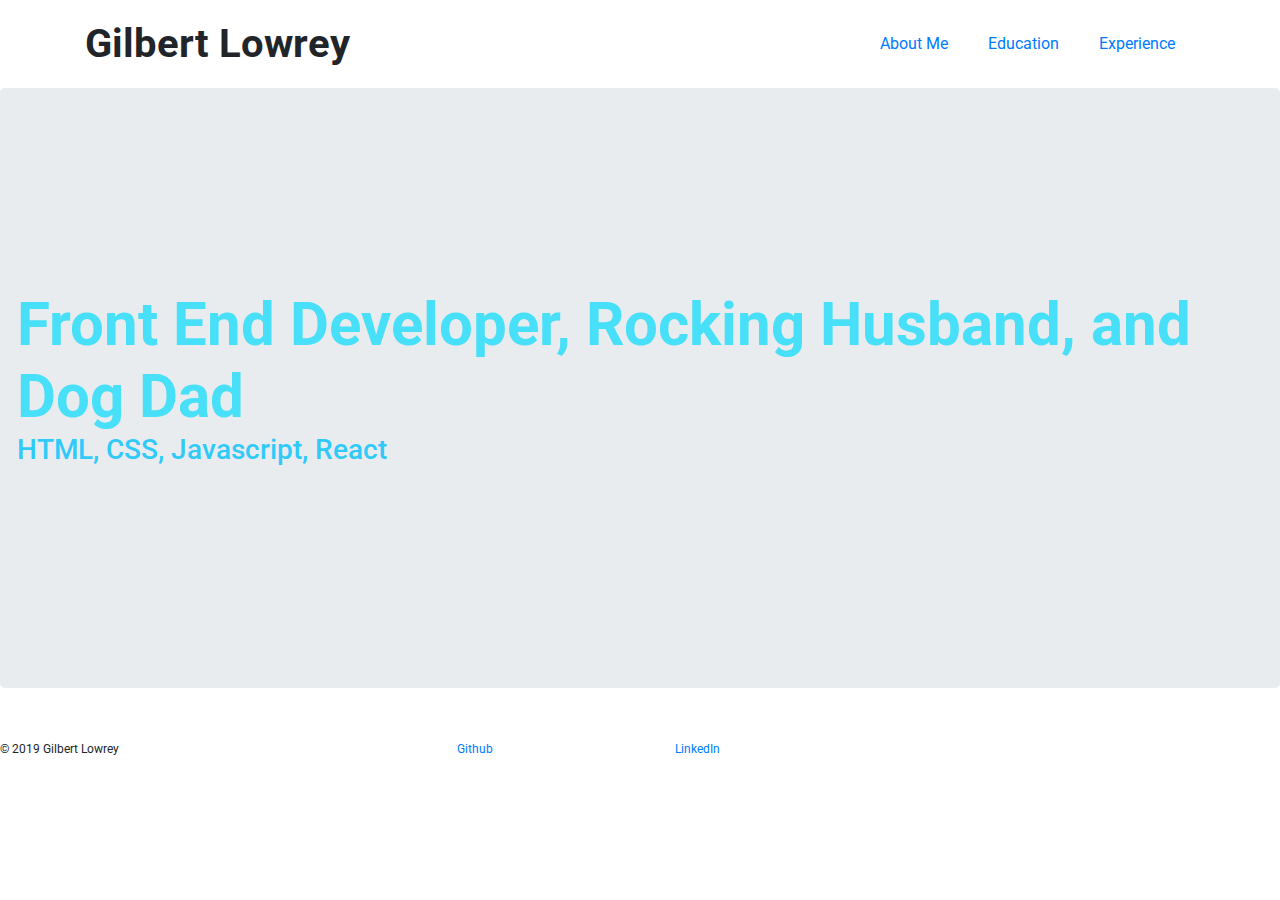
<file: index.html>
<!DOCTYPE html>
<html lang="en">
  <head>
    <title>My Personal Portfolio</title>
    <meta charset="utf-8" />
    <link rel="stylesheet" href="https://stackpath.bootstrapcdn.com/bootstrap/4.3.1/css/bootstrap.min.css" integrity="sha384-ggOyR0iXCbMQv3Xipma34MD+dH/1fQ784/j6cY/iJTQUOhcWr7x9JvoRxT2MZw1T" crossorigin="anonymous">
    <link href='https://fonts.googleapis.com/css?family=Roboto:300,400,700' rel='stylesheet' type='text/css'>
    <link href="style.css" type="text/css" rel="stylesheet">
  </head>
  <body>
		<header class="container">
      <div class="row">
        <h1 class="col-sm-6">Gilbert Lowrey</h1>
        <nav class="col-sm-6 text-right">
          <a href=about.html>About Me</a>
          <a href="education.html">Education</a>
          <a href="experience.html">Experience</a>
        </nav>
      </div>
    </header>
    <section class="jumbotron">
      <div class="row">
        <h2>Front End Developer, Rocking Husband, and Dog Dad</h2>
        <h3>HTML, CSS, Javascript, React</h3>
      </div>
    </section>
    <footer class="row">
      <p class="col-sm-4">&copy; 2019 Gilbert Lowrey</p>
      <div class="col-sm-2"><a href="https://github.com/GilLowrey63/">Github</a></div>
      <div class="col-sm-2"><a href="www.linkedin.com/in/gilbert-lowrey-5753a7105">LinkedIn</a></div>
    </footer>
  </body>
</html>
</file>
<file: style.css>
body {
    font-family: Roboto, sans-serif;
    background-image: url('https://s3.amazonaws.com/codecademy-content/courses/learn-css-selectors-visual-rules/hypnotize_bg.png');
  }
  
  header {
    padding: 20px 0;
  }
  
  header .row,
  footer .row {
    display: flex;
    align-items: center;
  }
  
  h1 {
    font-weight: 700;
    margin: 0;
  }
  
  nav {
    display: flex;
    justify-content: flex-end;
  }
  
  a {
    padding: 0 20px;
    margin: 0;
  }
  
  .jumbotron {
    display: flex;
    align-items: center;
    background-image: url('https://i.imgur.com/aGFCzH5.jpg');
    background-size: cover;
    background-repeat: no-repeat;
    color: #ffffff;
    height: 600px;
  }
  
  .jumbotron h2 {
    font-size: 60px;
    font-weight: 700;
    margin: 0;
    color: #03dbfc;
    opacity: 0.7;
  }
  
  .jumbotron h3 {
    margin: 0 0 20px;
    color: #03c2fc;
    opacity: 0.8
  }
  
  section .row img {
    margin: 0 0 30px;
    width: 100%;
  }
  
  .col-md-6 {
    margin: 0 0 30px;
  }
  
  .img-thumbnail {
    height: auto;
    width: auto;    
      max-height: 200px;
      max-width: 100px;
  }

  .btn.btn-primary {
    border-radius: 2px;
    border: 0px;
    color: #fbd1d5;
    background-color: #ffffff;
  }
  
  .btn.btn-primary:hover {
    color: #ffffff;
    background-color: #fbd1d5;
  }
  
  .btn-secondary {
    background-color: #2a70e0;
    color: #ffffff;
    margin: 0 0 30px;
  }
  
  .portrait {
    width:  350px;
    height: 300px;
  }
  
  figure img {
    width: 100%;
    height: auto;
  }
  
  figure {
    margin-bottom: 30px;
  }
  
  footer {
    font-size: 12px;
    padding: 20px 0;
  }
  
  footer .col-sm-8 {
    display: flex;
    justify-content: flex-end;
  }
  
  footer ul {
    list-style: none;
  }
</file>
